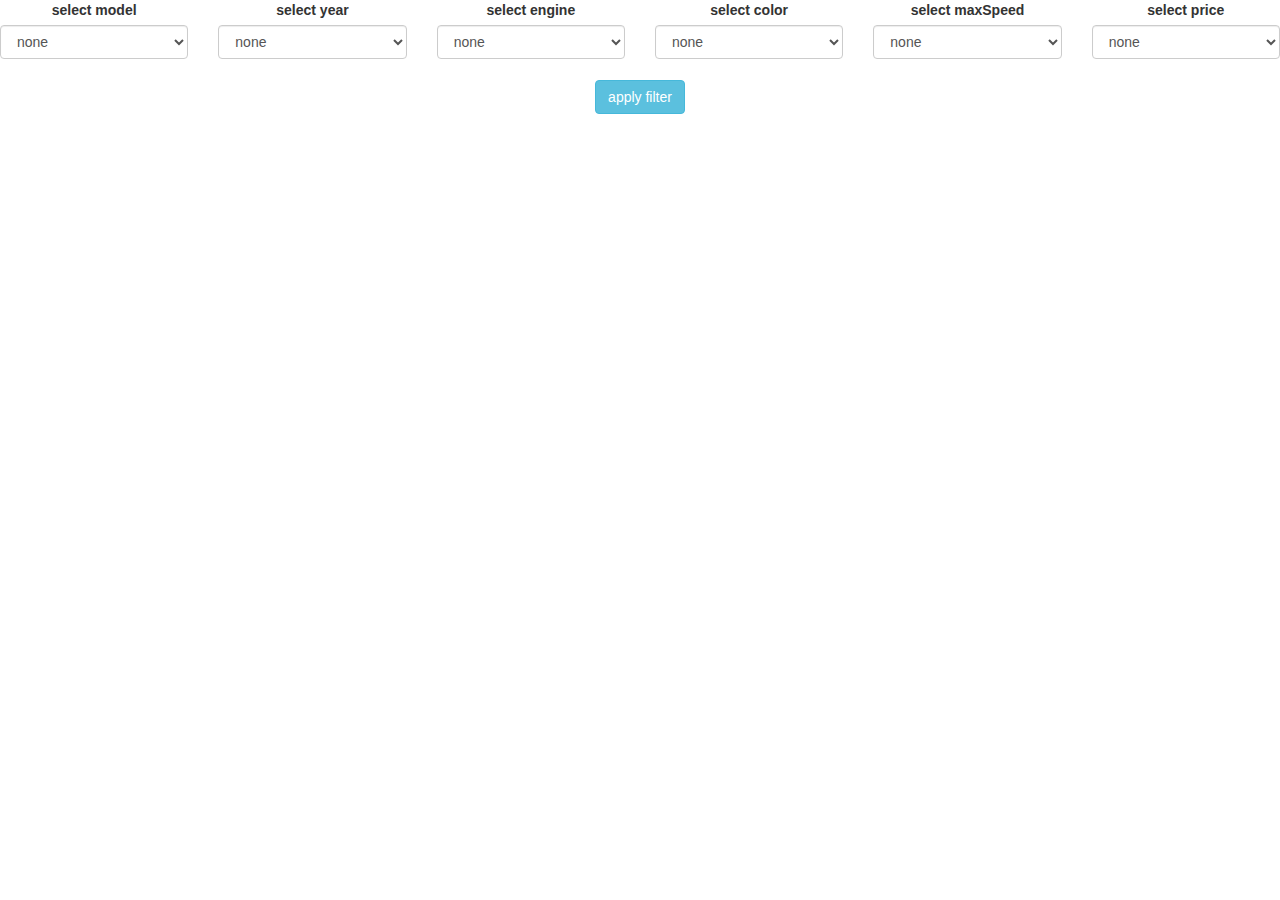
<file: task2/client/index.html>
<!DOCTYPE html>
<html lang="en">
<head>
    <meta charset="utf-8">
    <meta http-equiv="X-UA-Compatible" content="IE=edge">
    <meta name="viewport" content="width=device-width, initial-scale=1">
    <!-- The above 3 meta tags *must* come first in the head; any other head content must come *after* these tags -->
    <title>Bootstrap 101 Template</title>

    <!-- Bootstrap -->
    <link rel="stylesheet" href="https://maxcdn.bootstrapcdn.com/bootstrap/3.3.7/css/bootstrap.min.css"
          integrity="sha384-BVYiiSIFeK1dGmJRAkycuHAHRg32OmUcww7on3RYdg4Va+PmSTsz/K68vbdEjh4u" crossorigin="anonymous">
    <link rel="stylesheet" href="css/style.css">

    <!-- HTML5 shim and Respond.js for IE8 support of HTML5 elements and media queries -->
    <!-- WARNING: Respond.js doesn't work if you view the page via file:// -->
    <!--[if lt IE 9]>
    <script src="https://oss.maxcdn.com/html5shiv/3.7.3/html5shiv.min.js"></script>
    <script src="https://oss.maxcdn.com/respond/1.4.2/respond.min.js"></script>
    <![endif]-->
</head>
<body>
<div class="row text-center">
    <div class="dropdowns">
        <div class="col-md-2">
            <label> select model  </label>
            <select id="model"class="form-control">
                <option>none</option>
                <option>X5</option>
                <option>X6</option>
                <option>S60</option>
                <option>S80</option>
            </select>
        </div>

        <div class="col-md-2">
            <label> select year  </label>
            <select id="year" class="form-control">
                <option>none</option>
                <option>2010</option>
                <option>2016</option>
            </select>
            <div class="error"></div>
        </div>

        <div class="col-md-2">
            <label> select engine </label>
            <select id="engine" class="form-control">
                <option>none</option>
                <option>2.4</option>
                <option>1.6</option>
            </select>
        </div>

        <div class="col-md-2">
            <label> select color </label>
            <select id="color" class="form-control">
                <option>none</option>
                <option>red</option>
                <option>black</option>
            </select>
        </div>

        <div class="col-md-2">
            <label> select maxSpeed </label>
            <select id="maxSpeed" class="form-control">
                <option>none</option>
                <option>150-200</option>
                <option>200-250</option>
            </select>
        </div>

        <div class="col-md-2">
            <label> select price </label>
            <select id="price" class="form-control">
                <option>none</option>
                <option>1000-10000</option>
                <option>10000-20000</option>
                <option>20000-50000</option>
            </select>
        </div>
    </div>
    <div>
        <button id="filterBtn" type="button" class="btn btn-info" id="applyFilter">apply filter</button>
    </div>
</div>
<div class="row text-center">
    <div class="contentBlock">
    </div>
    <script src="js/main.js"></script>
    <!-- jQuery (necessary for Bootstrap's JavaScript plugins) -->
    <script src="https://ajax.googleapis.com/ajax/libs/jquery/1.12.4/jquery.min.js"></script>
    <!-- Include all compiled plugins (below), or include individual files as needed -->
    <script src="https://maxcdn.bootstrapcdn.com/bootstrap/3.3.7/js/bootstrap.min.js"
            integrity="sha384-Tc5IQib027qvyjSMfHjOMaLkfuWVxZxUPnCJA7l2mCWNIpG9mGCD8wGNIcPD7Txa" crossorigin="anonymous"></script>
</body>
</html>
</file>
<file: task2/client/css/style.css>
.dropdowns{
    height: 80px;
}
#carInfo{
    margin-left: 100px;
    margin-right: 100px;
    float: left;
}
#carInfo{
    float: left;
}

#order input, #order select{
    display: block;
}
</file>
